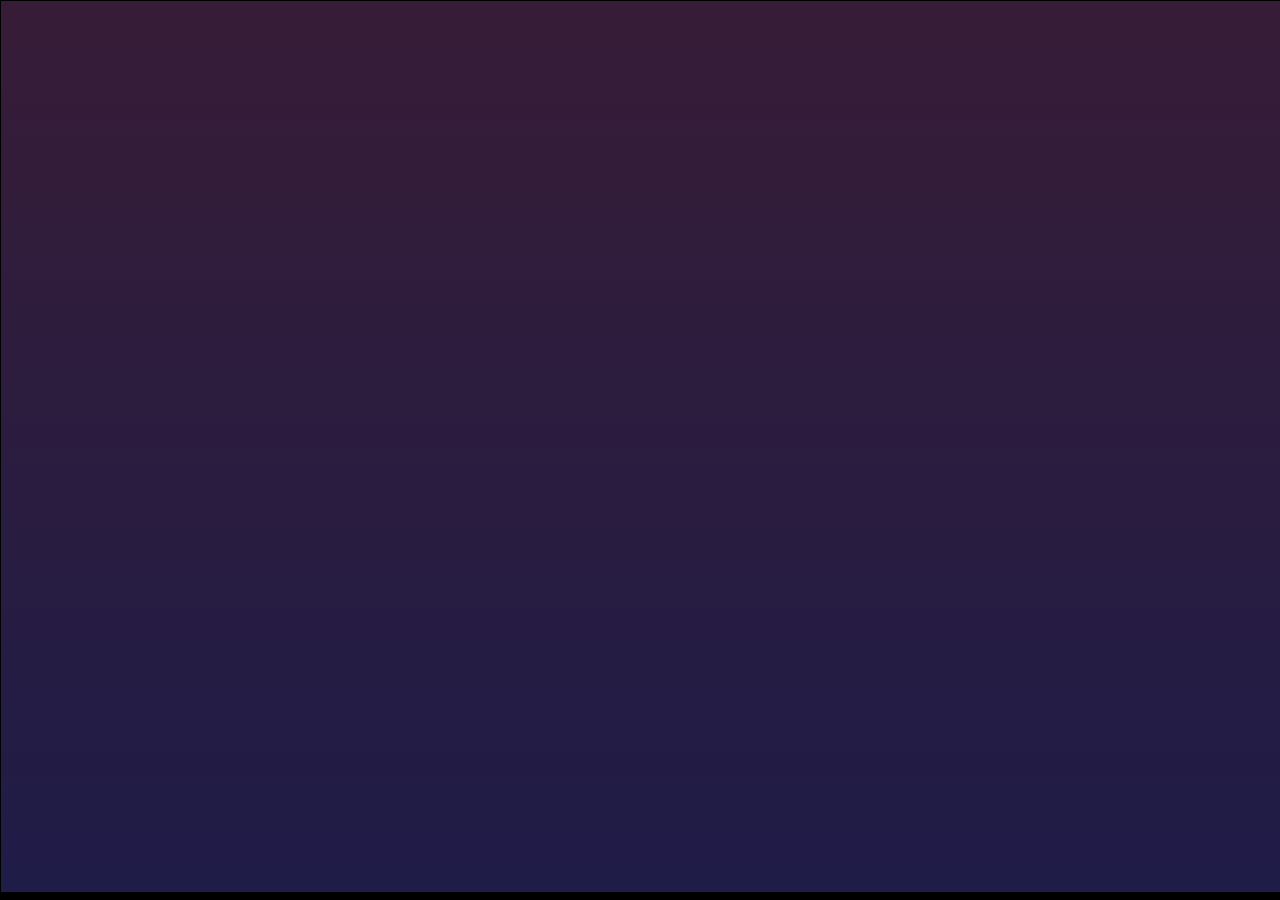
<file: index.html>
<!DOCTYPE html>
<html lang="en">
<head>
    <meta charset="UTF-8">
    <meta http-equiv="X-UA-Compatible" content="IE=edge">
    <meta name="viewport" content="width=device-width, initial-scale=1.0">
    <title>Global Game Jam 2026</title>
    <link rel="stylesheet" type="text/css" href="style.css">
    <script src="js/main.js" type="module"></script>
</head>
<body>
    <canvas id="cvs" width="640" height="400"></canvas>
</body>
</html>
</file>
<file: style.css>
/* http://meyerweb.com/eric/tools/css/reset/ 
   v2.0 | 20110126
   License: none (public domain)
*/

html, body, div, span, applet, object, iframe,
h1, h2, h3, h4, h5, h6, p, blockquote, pre,
a, abbr, acronym, address, big, cite, code,
del, dfn, em, img, ins, kbd, q, s, samp,
small, strike, strong, sub, sup, tt, var,
b, u, i, center,
dl, dt, dd, ol, ul, li,
fieldset, form, label, legend,
table, caption, tbody, tfoot, thead, tr, th, td,
article, aside, canvas, details, embed, 
figure, figcaption, footer, header, hgroup, 
menu, nav, output, ruby, section, summary,
time, mark, audio, video {
	margin: 0;
	padding: 0;
	border: 0;
	font-size: 100%;
	font: inherit;
	vertical-align: baseline;
}
/* HTML5 display-role reset for older browsers */
article, aside, details, figcaption, figure, 
footer, header, hgroup, menu, nav, section {
	display: block;
}
body {
	line-height: 1;
}
ol, ul {
	list-style: none;
}
blockquote, q {
	quotes: none;
}
blockquote:before, blockquote:after,
q:before, q:after {
	content: '';
	content: none;
}
table {
	border-collapse: collapse;
	border-spacing: 0;
}

body {
    background-color: #000;
}

#cvs {
	margin: 0 auto;
    display: block;
    border: none;
    border: solid 1px #000;
    background-image: linear-gradient(to bottom, rgb(55, 28, 55), rgb(31, 28, 72));
    
}

@media screen and (orientation: landscape) {
	#cvs {
		height: 99vh;
		width: calc(99vh * 640 / 400);
	}
}
@media screen and (orientation: portrait) {
	#cvs {
		width: 99vw;
		height: calc(99vw * 400 / 640);
	}
}
</file>
